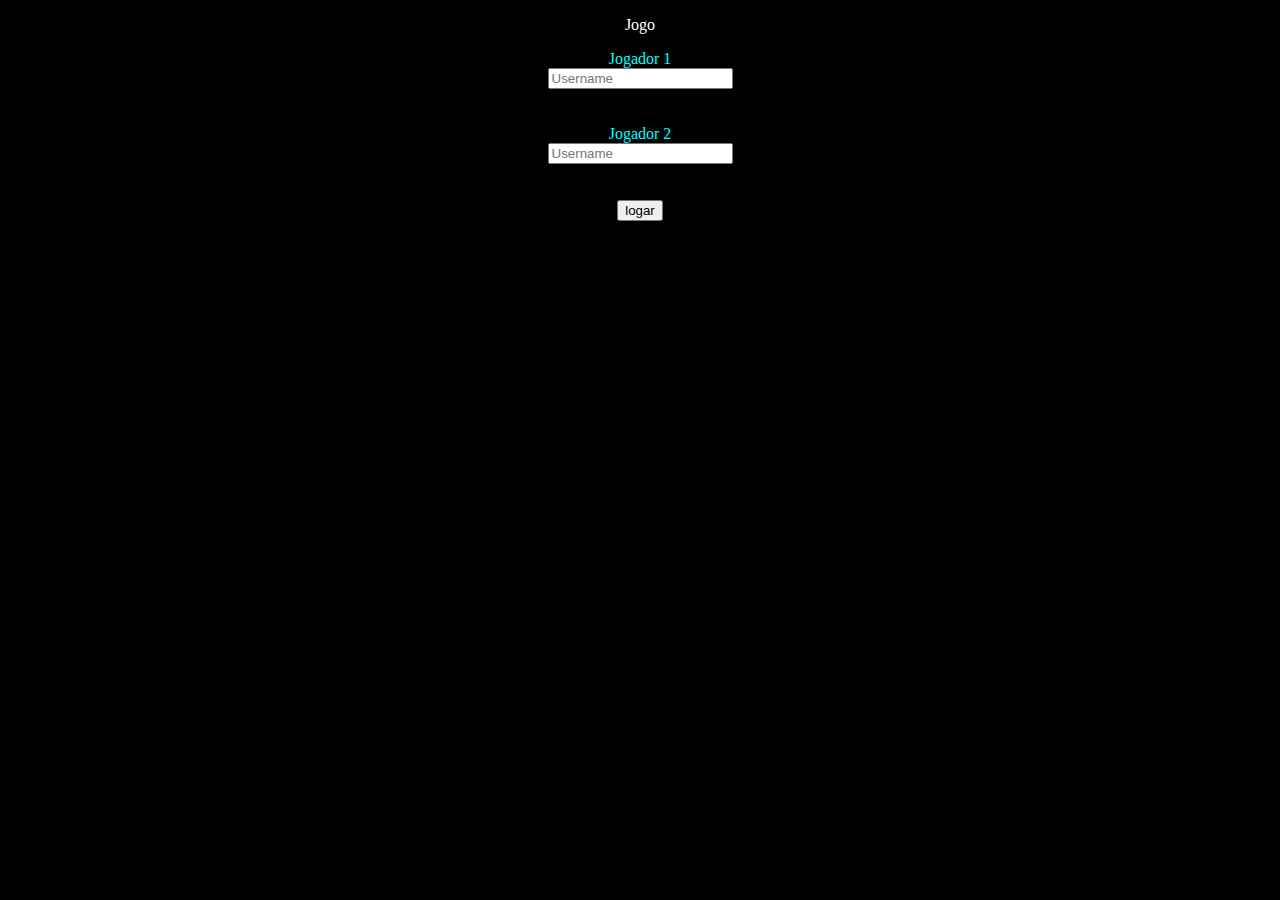
<file: index.html>
<!DOCTYPE html>
<html lang="en">

<head>
    <meta charset="UTF-8">
    <meta http-equiv="X-UA-Compatible" content="IE=edge">
    <meta name="viewport" content="width=device-width, initial-scale=1.0">
    <title>quiz matemática</title>
    <link href="https://cdn.jsdelivr.net/npm/bootstrap@5.2.3/dist/css/bootstrap.min.css" rel="stylesheet"
        integrity="sha384-rbsA2VBKQhggwzxH7pPCaAqO46MgnOM80zW1RWuH61DGLwZJEdK2Kadq2F9CUG65" crossorigin="anonymous">
    <script src="https://cdn.jsdelivr.net/npm/bootstrap@5.2.3/dist/js/bootstrap.bundle.min.js"
        integrity="sha384-kenU1KFdBIe4zVF0s0G1M5b4hcpxyD9F7jL+jjXkk+Q2h455rYXK/7HAuoJl+0I4"
        crossorigin="anonymous"></script>
        <link rel="stylesheet" href="style.css">
</head>

<body>
    <div class="container">
    <center>
        <p class="fw-bolder fs-3" style="color: white;">Jogo</p>
    <div class="card text-bg-info mb-3" style="max-width: 50rem;">
        <div class="card-header">Jogador 1</div>
        <div class="card-body">
            <input id="jogador1" type="text" class="form-control" placeholder="Username" aria-label="Username" aria-describedby="addon-wrapping">
        </div>
    </div>
    <br>
    <br>
    <div class="card text-bg-info mb-3" style="max-width: 50rem;">
        <div class="card-header">Jogador 2</div>
        <div class="card-body">
            <input id="jogador2" type="text" class="form-control" placeholder="Username" aria-label="Username" aria-describedby="addon-wrapping">
        </div>
    </div>
    <br>
    <br>
    <button onclick="add()" class="btn btn-outline-info">logar</button>
    </center>
    </div>
    <script src="main.js"></script>
</body>

</html>
</file>
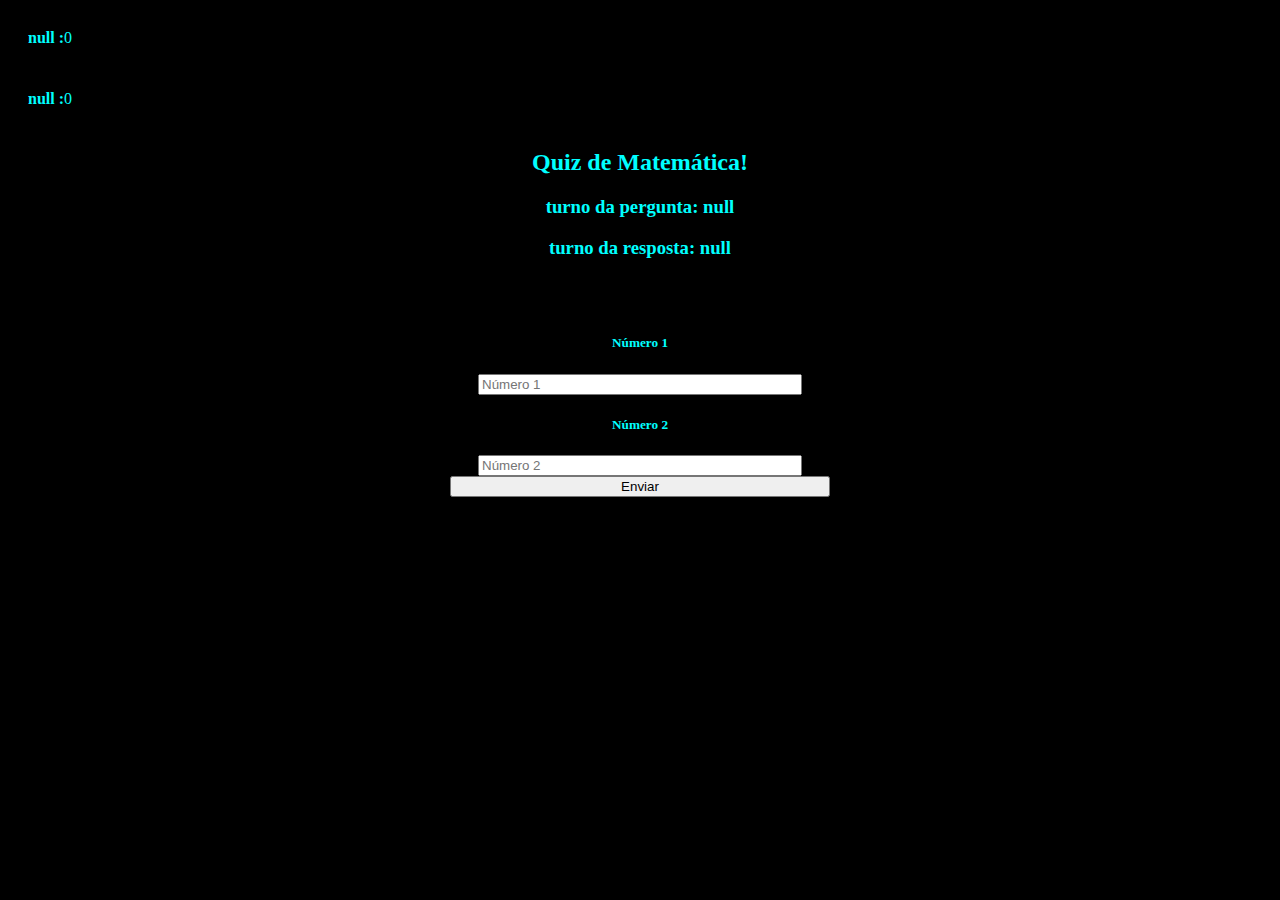
<file: index2.html>
<!DOCTYPE html>
<html lang="en">

<head>
    <meta charset="UTF-8">
    <meta http-equiv="X-UA-Compatible" content="IE=edge">
    <meta name="viewport" content="width=device-width, initial-scale=1.0">
    <title> Quiz de Matemática!</title>
    <link href="https://cdn.jsdelivr.net/npm/bootstrap@5.3.0-alpha1/dist/css/bootstrap.min.css" rel="stylesheet"
        integrity="sha384-GLhlTQ8iRABdZLl6O3oVMWSktQOp6b7In1Zl3/Jr59b6EGGoI1aFkw7cmDA6j6gD" crossorigin="anonymous">
    <script src="https://cdn.jsdelivr.net/npm/bootstrap@5.3.0-alpha1/dist/js/bootstrap.bundle.min.js"
        integrity="sha384-w76AqPfDkMBDXo30jS1Sgez6pr3x5MlQ1ZAGC+nuZB+EYdgRZgiwxhTBTkF7CXvN"
        crossorigin="anonymous"></script>
        <link href="style.css" rel="stylesheet">
</head>

<body>
    <h4 id="player1"></h4><span id="score1"></span>
    <br>
    <h4 id="player2"></h4><span id="score2"></span>
    <center>
        <h2 style="color: cyan;"> Quiz de Matemática!</h2>
        <h3 id="perguntador"></h3>
        <h3 id="respondedor"></h3>
        <div id="output" class="col-lg-6"></div>
        <br>
        <br>
        <h5> Número 1 </h5>
        <input type="number" style="width: 25%;" id="number1" class="form-control" placeholder="Número 1">
        <br>
        <h5> Número 2 </h5>
        <input type="number" style="width: 25%;" id="number2" class="form-control" placeholder="Número 2">
        <br>
        <button onclick="send()" class="btn btn-success" style="width: 30%;">Enviar</button>
    </center>
    <script src="main2.js"></script>
</body>

</html>
</file>
<file: style.css>
body{
    background-color: rgb(0, 0, 0);
    color: cyan;
}
h4 {
    display: inline-block;
    margin-left: 20px;
}
</file>
